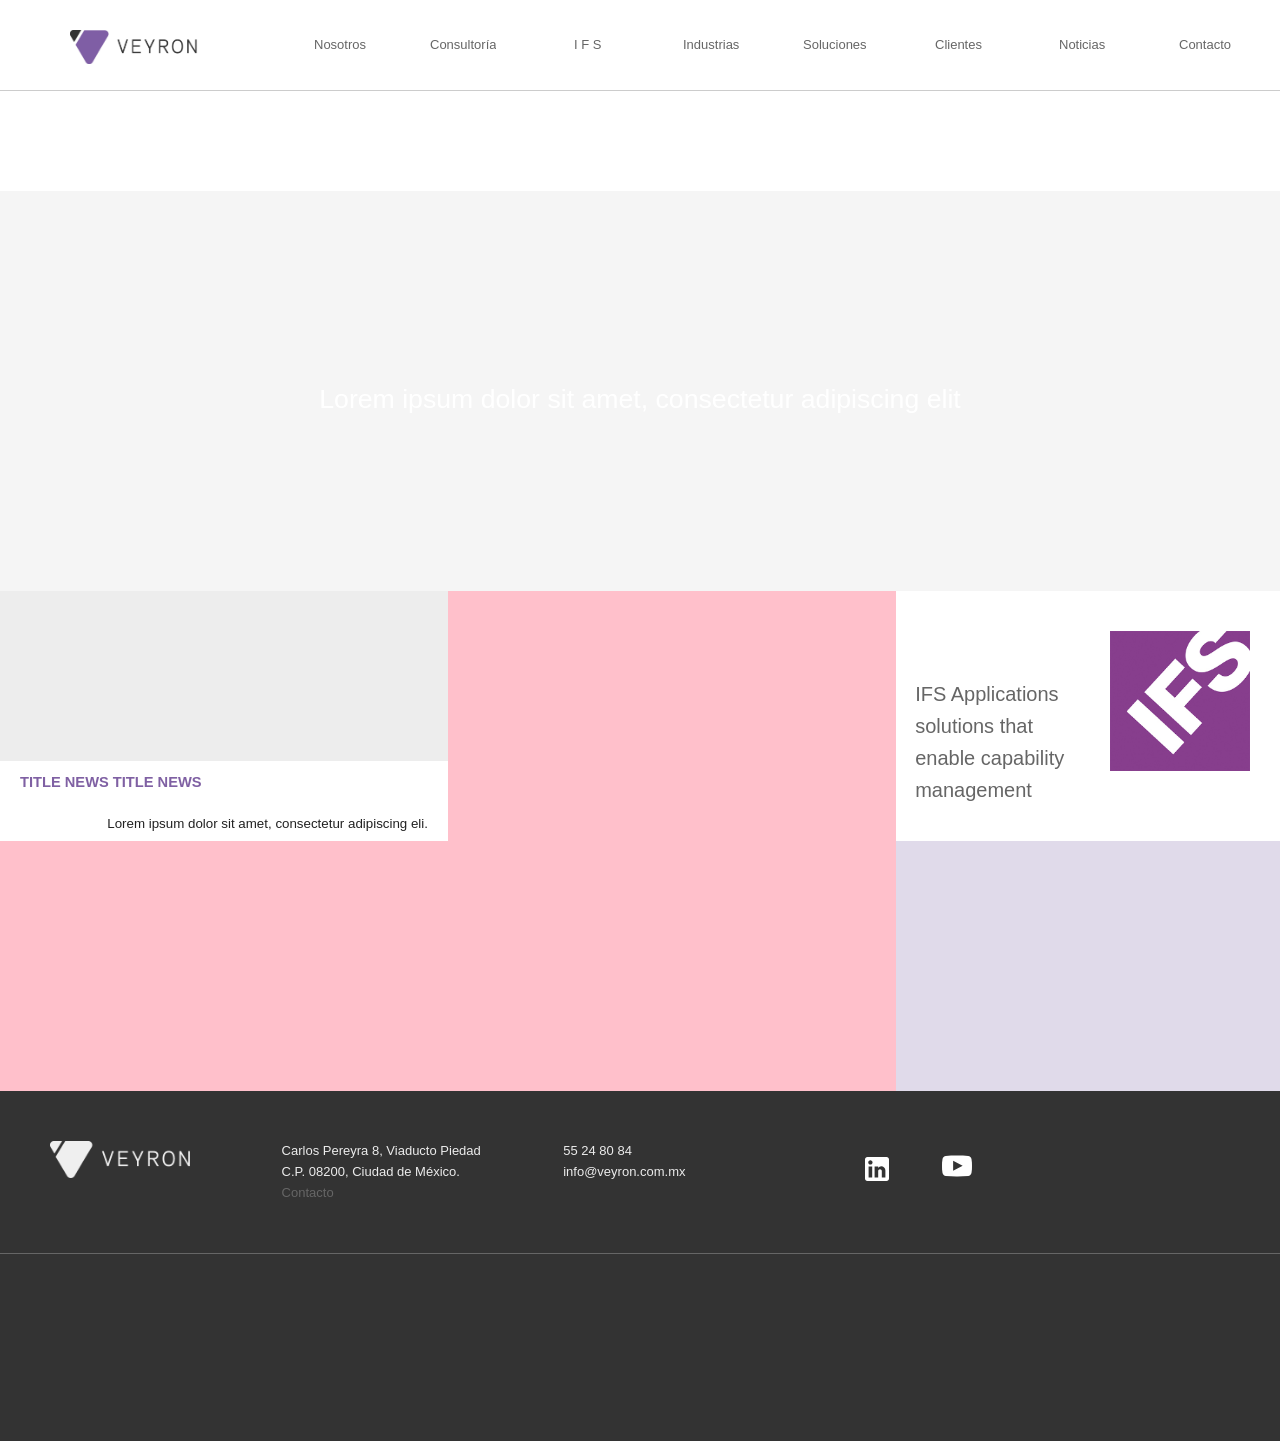
<file: index.html>
<!DOCTYPE html>
<html>
<head>
	<meta charset="utf-8">
	<title>Veyron</title>
	<link rel="stylesheet" type="text/css" href="css/style.css">
	<script src="js/modernizr.custom.js"></script>
</head>	
<body>

	<header>
		<nav>  <!-- navegation bar -->
			<a href="index.html">
		  		<div>
	  				<img id="logo" src="images/v_logos/logo.jpg">
		 	 	</div>
		    </a>	

	     	<div>
			    <ul> 
			        <li ><a class="hvr-underline-from-center" href="#">Nosotros</a></li>  
			        <li ><a class="hvr-underline-from-center" href="#">Consultoría</a></li>     
			        <li ><a class="hvr-underline-from-center" href="#"> I F S </a></li>
			        <li ><a class="hvr-underline-from-center" href="#"> Industrias </a></li>
		            <li ><a class="hvr-underline-from-center" href="#"> Soluciones</a></li>
	               	<li ><a class="hvr-underline-from-center" href="page_clientes.html"> Clientes </a></li>
			        <li ><a class="hvr-underline-from-center" href="page_noticias.html">Noticias </a></li>
			       	<li ><a class="hvr-underline-from-center" href="page_contacto.html">Contacto</a></li>
			    </ul>
		  	</div>
		</nav>	<!-- navegation bar -->
 	</header>
	
		 <!-- small header -->
			<div id="title">
				
			</div>		

			<div id="banner">
				<div id="principal">Lorem ipsum dolor sit amet, consectetur adipiscing elit</div>
			</div>
	
			<div id="wrapper">
				
				<div id="news">
				<article>
					<div>
						 <h4> Title news  Title news</h4>
						 <p>
							Lorem ipsum dolor sit amet, consectetur adipiscing eli.
						 </p>
					</div>
				</article>
			</div>

			<section>
				<div class="static">
					<img id="ifs_logo" src="images/v_logos/IFS.png">
					<br><br><br>
					<h3> 
						IFS Applications solutions that enable capability management
					</h3>
				</div>

				<div class="static" id="second">
					<h3> </h3>
				</div>
			</section>






			</div>





<!-- footer  -->
		<footer> 
			<div class="twelve columns">  
				<div class="three columns">
					<img id="logo_white" src="images/v_logos/logo_white.png">
				</div>
				
				<div class="three columns">
					Carlos Pereyra 8, Viaducto Piedad <br>
					C.P. 08200, Ciudad de México.<br>
					<a >Contacto </a>
				</div>	
				<div class="three columns">
					55 24 80 84  <br>
					info@veyron.com.mx
				</div>
				<div class="four columns">
					<li> <a href="#"> <img  class="ico" src="images/icons/linkedin.svg"> </li></a>
					<li> <a href="#"> <img  class="icons" src="images/icons/youtube.svg"> </li> </a>
			
				</div>
			</div>

			<div class="twelve columns base">
	
			</div>		
		</footer>  

<script src="js/toucheffects.js"></script>

</body>

</html>
</file>
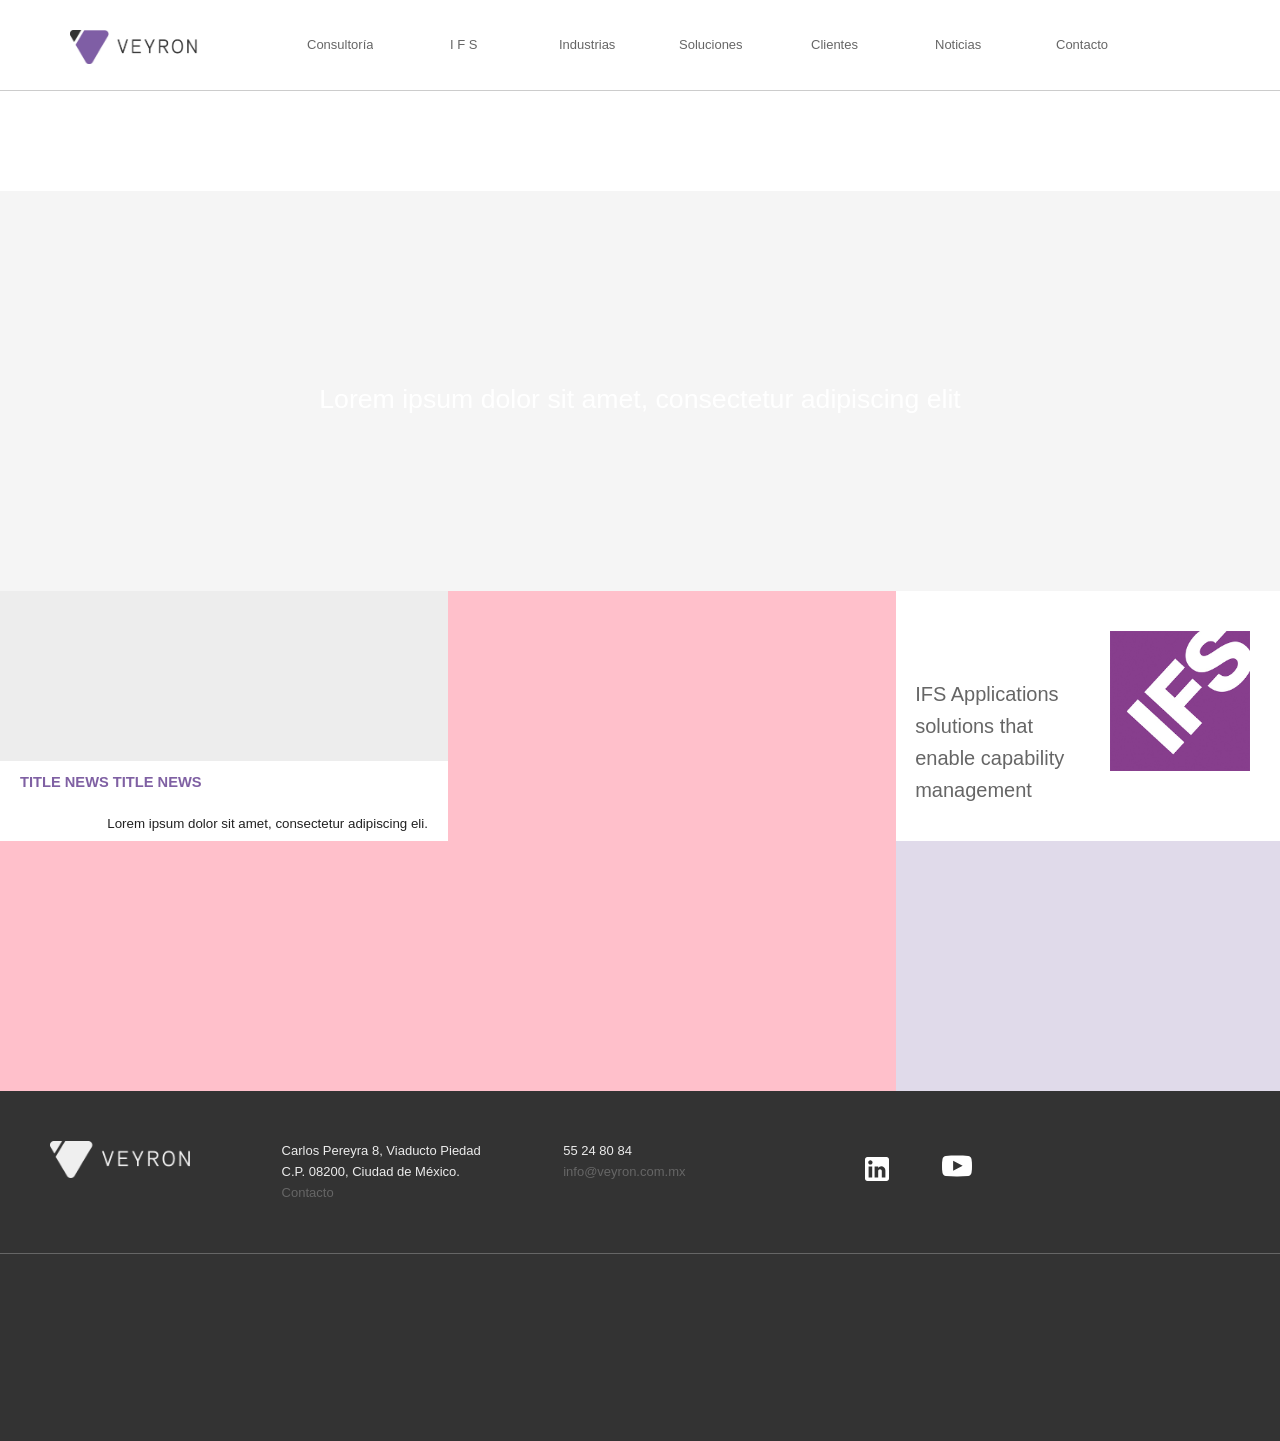
<file: 0_index.html>
<!DOCTYPE html>
<html>
<head>
	<meta charset="utf-8">
	<title>IFS México Veyron </title>
	<link rel="stylesheet" type="text/css" href="css/style.css">
	<script src="js/modernizr.custom.js"></script>
</head>	
<body>
		<nav>  <!-- navegation bar -->
		  <div>
		  	<img id="logo" src="images/v_logos/logo.jpg">
		  </div>	
		  <div>
		      <ul> 
		        <li ><a class="hvr-underline-from-center" href="#">Consultoría</a></li>     
		        <li ><a class="hvr-underline-from-center" href="1_ifs.html"> I F S </a></li>
		        <li ><a class="hvr-underline-from-center" href="2_industrias.html"> Industrias </a></li>
	            <li ><a class="hvr-underline-from-center" href="3_soluciones.html"> Soluciones</a></li>
               	<li ><a class="hvr-underline-from-center" href="4_clientes.html"> Clientes </a></li>
		        <li ><a class="hvr-underline-from-center" href="#">Noticias </a></li>
		       	<li ><a class="hvr-underline-from-center" href="#">Contacto</a></li>
		      </ul>
		  </div>
		</nav>	<!-- navegation bar -->

	
		<div id="title"><!-- small header -->
			
		</div>		

		<div id="banner">
			<div id="principal">Lorem ipsum dolor sit amet, consectetur adipiscing elit</div>
		</div><!-- end header  -->



		<!-- wrapper -->
		<div id="wrapper">
			<div id="news">
				<article>
					<div>
						 <h4> Title news  Title news</h4>
						 <p>
							Lorem ipsum dolor sit amet, consectetur adipiscing eli.
						 </p>
					</div>
				</article>
			</div>

			<section>
				<div class="static">
					<img id="ifs_logo" src="images/v_logos/IFS.png">
					<br><br><br>
					<h3> 
						IFS Applications solutions that enable capability management
					</h3>
				</div>

				<div class="static" id="second">
					<h3> </h3>
				</div>
			</section>

		</div>

<!-- footer  -->
		<footer> 
			<div class="twelve columns">  
				<div class="three columns">
					<img id="logo_white" src="images/v_logos/logo_white.png">
				</div>
				
				<div class="three columns">
					Carlos Pereyra 8, Viaducto Piedad <br>
					C.P. 08200, Ciudad de México.<br>
					<a>Contacto </a>
				</div>	
				<div class="three columns">
					55 24 80 84  <br>
					<a href="mailto:info@veyron.com.mx" target="_top">	info@veyron.com.mx</a>
				</div>
				<div class="four columns">
					<li> <a href="#"> <img  class="ico" src="images/icons/linkedin.svg"> </li></a>
					<li> <a href="#"> <img  class="icons" src="images/icons/youtube.svg"> </li> </a>
			
				</div>
			</div>

			<div class="twelve columns base">
	
			</div>		
		</footer>  

<script src="js/toucheffects.js"></script>

</body>

</html>
</file>
<file: css/style.css>
@import ƒ('https://fonts.googleapis.com/css?family=Roboto:300,400');

html {
  font-size: 62.5%;}

body {
  font-size: 1.3em; /* currently ems cause chrome bug misinterpreting rems on body element */
  line-height: 1.6;
  font-weight: 400;
  font-family: 'Roboto', sans-serif;
  color: #222; 
  background-color: #f5f5f5;
  width: 100%;
  height: 100%;
}


#principal{
  /*border: 1px solid white;*/
  color: #fff;
  font-weight: 300;
  position: absolute;
  font-size: 20pt;
  position: absolute;
  bottom: 0;
  width: 100%;
  text-align: center;
  padding-bottom: 170px;
}


h2{
  font-weight: 300;
  color: #fcfcfc;
  padding:20px 8%;
  letter-spacing: .5px;
}

h3{
  color: #666;
  font-weight:400;
  font-size: 20px;
  font-weight: 300;
  margin: 0px;
  padding: 25px 5%;
}


h4{
  text-transform: uppercase;
  font-weight: bold;
}

/*@media (min-width: 550px) {
  .container {
    width: 80%; }
  .column,
  .columns {
    margin-left: 4%; }
  .column:first-child,
  .columns:first-child {
    margin-left: 0; }*/

.one.column,
  .one.columns                    { width: 4.66666666667%; }
  .two.columns                    { width: 13.3333333333%; }
  .three.columns                  { width: 22%;            }
  .four.columns                   { width: 30.6666666667%; }
  .five.columns                   { width: 39.3333333333%; }
  .six.columns                    { width: 48%;            }
  .seven.columns                  { width: 56.6666666667%; }
  .eight.columns                  { width: 65.3333333333%; }
  .nine.columns                   { width: 74.0%;          }
  .ten.columns                    { width: 82.6666666667%; }
  .eleven.columns                 { width: 91.3333333333%; }
  .twelve.columns                 { width: 100%; margin-left: 0; }

  .icons{
  	width: 30px;
    margin: 10px 30px;
  } 



.ico{
  width: 24px;
  margin: 10px 20px;
}

#logo_white{

  width: 140px;
  margin-left: 50px;
}

nav{
  background-color: white;
  width: 100%;
	height: 90px;
  max-width: 1280px;
  margin: 0 auto;
	border-bottom: 1px solid #ccc;
  z-index: 1;
  /*font-size: 11pt;*/
}

nav div{
	float: left;
}

nav div #logo{
	width: 130px;
	margin: 30px 0 0 70px;
	float: left;
}

nav div ul{
	margin: 35px 0 0 40px;
}
nav div ul li {

	display: inline-block;
	width: 120px;
	text-align: center;
	font-weight: 300;
}

a{
	color: #666666;
	text-decoration: none;
}




#title{
  width: 100%;
   max-width: 1280px;
  margin: 0 auto;
  background-color: white;
  height: 100px;
}

#banner{
  max-width: 1280px;
  width: 100%;
  height: 400px;
  margin: 0 auto;
  /*background-image: url("../images/banners/b1.jpg");*/
  background-image: url("http://placehold.it/1280x330");
  position: relative;

}

header #banner_title{
  width: 70%;
  height: 180px;
  margin: 0px 0px 0px 15%;
  position: absolute;
  bottom: 0;
  background-color: #79618e;
}


#wrapper{
   max-width: 1280px;
  width: 100%;
  position: relative;
  overflow: auto;
  background-color: white;
  margin: 0 auto;
}





#news{
  width: 70%;
  background-color: pink;
  height: 500px;
  float: left;
}

article{
  /*border: 1px solid #ccc;*/
  width: 50%;
  height: 250px;
  float: left;
  background-color: #EDEDED;
}

article div{
  width: 100%;
  height: 80px;
  background-color: white;
  margin-bottom: 0px;
  top: 150px;
  position: relative;
}


.static{
  height: 250PX;
}

#second{
  background-color: #E0DAEA;
}


section{
  width: 30%;
  /*background-color: green;*/
  height: 500px;
  float: left;
}

#ifs_logo{
  /*border: 1px solid pink;*/
  padding: 15px 15px;
  margin: 25px 15px 0px 0px;
  float: right;
  width: 140px;

}


input[type="submit"],
input[type="text"],
textarea{
  width: 100%;
  height: 38px;
  padding: 6px 10px; /* The 6px vertically centers text on FF, ignored by Webkit */
  background-color: #fff;
  border: 1px solid #D1D1D1;
  box-shadow: none;
  box-sizing: border-box; 
  margin: 10px 10px;
}

input[type="text"]:focus{
  border-color: #79618e;
}

 
textarea{
    -webkit-appearance: none;
     -moz-appearance: none;
          appearance: none;
          min-height: 65px;
          padding-top: 6px;
          padding-bottom: 6px; 
}


input[type="submit"]{
     background-color: #79618e;
    border: none;
    color: #fff;
    font-weight: 300;
}

input[type="submit"]:hover{
  opacity: 0.5;
}


#ifs{
font-size: 60pt;
font-weight: 400;
margin: 10px 50px; 
float: left;
color: #79618e;
}

#ifs_p{
  font-size: 13pt;
  padding: 40px 50px 0px 0px;
}



#part1{
  /*border: 1px solid #ccc;*/
  margin: 0px 0px 20px 0px;
}

.top{
  padding: 20px 20px;
  font-size: 13pt;
  border: 1px solid #ccc;
  height: 150px;

}


#table_customer ul{
  list-style-type: none;
  margin: 0;
  padding: 0;
  /*border-top: .5px solid #ccc;*/
  width: 100%;
}

#table_customer li{
  width: 340px;
  /*border: 1px solid #ccc;*/
  height: 200px;
  text-align: center;
  background-color: #eee;
  display: inline-block;
}

.customer{
  width: 350px;
  margin-top: 40px;
}

.square{
  border: 1px solid;
  width: 100px;
  text-align: center;
  font-weight: 500;
  margin-bottom: 1px;
  padding: 15px 5px;
  color: #fff;
}

.ifs_icon{
  width: 140px;
  text-align: center;
  /*border: 1px solid #ccc;*/
  margin: 0 auto;
}

#ifs_menu{
  margin: 0px;
  padding: 0px;
  list-style-type: none;
  width: 100%;
}

#ifs_menu li{
 display: inline-grid;
 float: left;
 background: #E5E5E5;
 width: 25%;
 height: 250px;
 text-align: center;
}



/*IFS DESCRIPTION */

/*section one */
#sec_first{
  width: 100%;
  border: 1px solid #ccc;
  height: 200px;
  background: purple;
}

#sec_first #one{
  width: 30%;
  background-color: grey;
  float: left;
  height: 200px;
}

#sec_first #two{
  width: 70%;
float: left;
}

#sec_two {
  width: 100%;
}
#sec_first #two p{

  padding: 30px 50px;
}






#sec_third{
  width: 100%;
  height: 220px;
}

#sec_third div{
  width: 50%;
  float: left;
    height: 220px;
  margin-bottom: 100px;
  border-bottom: 1px solid #ccc;

}

#sec_third div p{
  margin: 60px 60px;
  text-align: justify;
}




/*IFS Table*/

#components_table {
  /*border: 1px solid #ccc;*/
  width: 100%;
  margin: 400px 0px 100px 0px;
    /*background-color: purple; */
}

#components_table li {
  display: inline-block;
  margin: 0px 10px 0px 0px;
  vertical-align: bottom;

}

#components_table ul{
  vertical-align: bottom;
  /*background-color: red;*/
  /*margin: 0 auto;*/
  text-align: center;

}

hr{
  width: 88%;
  text-align: center;
}



/*INDUSTRIAS REEL*/

#industrias_reel{
  width: 100%;
  border-top: 1px solid #ccc;
  border-bottom: 1px solid #ccc;
  height: 250px;
  background: white;
}

#industrias_reel .individual{
  width: 140px;
  /*border: 1px solid #ccc;*/
  float: left;
  margin: 20px 50px 0px 50px;
  opacity: 0.5;
}

#industrias_reel .individual:hover{
  opacity: 1;
}


#industrias_reel .individual h4{
  text-align: center;
}

.g_icons{
    margin: 0 auto;
    color: #ccc;
    width: 100px;
    /*border: 1px solid #ccc;*/
}

/*COLORS */
.y{background-color: #feaa00;}
.m{background-color:#c70075;}
.b{background-color: #0191ca;}
.g {background-color:#2ca23d;}
.gl{background-color:#8ac84a;}
.o {background-color:#f67107;}
.ol{background-color: #cec006;}
.navy{background-color: #006e9c;}
.red{background-color: #f34026;}
.grey{background-color: #444;
      height: 50px;}


#general_menu{
/*  background-color: #CCC;*/
  width: 20%;
  float: left;
}

#general_menu ul{
    margin: 0px;
   padding: 0px;
}

#general_menu li{
  list-style-type: none;
  text-align: center;
  /*background-color: purple;*/
  margin: 0px;
  padding-bottom: 20px;
  border-bottom: 1px solid #ccc;
  border-right: 1px solid #ccc;
     background-color: inherit;
        background-color: #EFEFEF;
         cursor: pointer;
    transition: 0.3s;
}

#general_menu li:hover{
  background-color: #fff;
}


#general_menu li.active{
   background-color: #EFEFEF;
}


#general_layout{
/*background-color: grey;*/

width: 80%;
float: right;
}





#industria_layout h3{
  padding: 10px 60px;
  font-size: 16pt;
}

#industria_layout h4{
  padding: 10px 60px;
  font-weight: normal;

}

#in_layout_head{
/*border-bottom: 1px solid #ccc;*/
}


#industria_layout p{
  padding: 20px 60px;
  /*font-weight: bold;*/
}

#industria_layout ul{
   text-align: center;
  /*border: 1px solid #ccc;*/
  
    width: 90%;
    margin-left: 3%;

}

#industria_layout li{
  display: inline-block;
  text-align: center;
  /*border: 1px solid #ccc;*/
  margin: 40px 20px;
  font-size: 11pt;
  text-transform: uppercase;


}

#industria_layout li span {
  color: #89B868;
  padding-right: 10px;
}

#specifics{
  width: 100%;
  margin: 0px;
  margin-left: 60px;
}

#specifics ul{
  margin: 0px;
  padding: 0px;

}

#specifics ul li {
  border-top: 1px solid #ccc;
  list-style: none;
  height: 300px;
  width: 100%;
}

#specifics ul li h4{
  padding: 0px 80px 0px 50px;
  font-size: 13pt;
  color: #89B868;
  margin-top: 50px;
}



#specifics ul li p{

  padding: 0px 80px 0px 50px;
  text-align: justify;
}


#image{
  width: 40%;
  height: 300px;
  float: left;
}

#in_image{
  width: 250px;
  height: 150px;
  /*border: 1px solid #ccc;*/
  padding: 60px 80px 0px 50px;
  background-image: url("../images/images/military2.jpg");
  margin: 0 auto;
  margin-top: 45px;
}

 #text{
  width: 60%;
  float: left;
/*  background: purple;*/
}

h5 {
  color: #494949;
  font-size:11pt;
  font-weight: normal;


}


[class^='imghvr-'],
[class*=' imghvr-'] {

}

#customers_info  h5{
  padding: 50px 220px;
}

#all_customers{
  width: 100%;
  border-top: 1px solid #ccc;
  height: 200px;
}

#single_customer{
  width: 33.2%;
  height: 250px;
  float: left;
  border-right: 1px solid #ccc;
  border-bottom: 1px solid #ccc;
}


#single_customer img{
  /*border: 1px solid #ccc;*/
  width: 340px;
  margin: 60px 20px 20px 40px;
}




/*FOOTER */

footer{
  width: 100%;
  max-width: 1280px;
  margin: 0 auto;
  font-weight: 300;
  padding-top: 50px;
	color: #ececec;
	background-color: #333;
	height:300px;
  overflow: auto;
}


footer div {
float: left;
}

footer li{
  display: inline-block;

}

/*

section{
  float: left;
}*/


#p_contact{
  width: 50%;
  font-size: 14pt;
margin: 80px 80px ;
}



iframe{
float: left;
margin: 50px  0px;
}

#title_contact{
  font-size: 12pt;
  border-bottom: 1px solid #ccc;
  padding: 20px 20px;
  margin: 20px 0px;
}

#adress{
  background-color: white;
}

#contact_general{
  border-top: 1px solid #ccc;
}


#contact_info{
float: left;
width:59.5%;
}

#contact_form{
  /*background-color: #ccc;*/
  width: 40%;
  height: 100%;
  padding: 50px 0px;
  padding-bottom: 100px;
  float: left;
  text-align: center;
  border-left: 1px solid #ccc;
}


#contact_form form {
  padding-top: 50px;
}
#contact_form h3 {
  border-bottom: 1px solid #ccc;
  text-align: left;
 padding-left: 45px;
}

#contact_form input,textarea{ 
  width: 80%;
  margin-top: 20px;
}



textarea{
  /*background-color: green;*/
  height: 50px;
  min-height: 120px;
  max-height: 150px;
}


.base{
  margin-top: 50px;
  border-top: 1px solid #666;
}



#tab_menu ul{
  margin: 0;
  padding: 0;
}

#tab_menu ul li {
  width: 300px;
  height: 100px;
  list-style-type: none;
  border: 1px solid #ccc;
  padding: 10px
}


.tab_icon{
  /*background-color: #ccc;*/
  float: left;
  width: 40%;
  height: 100%;
  border: 1px solid green;
}



.tab_title{
  height: 100%;
  font-weight: 400;
  text-transform: uppercase;
}


.tab_title div{
padding-top: 12%;
}

.block{
  width: 33.3%;
  height: 300px;
  float: left;
  background-color: #ccc;
}



/*HOVER STYLES 
   ========================================================================== */

/* Underline From Center */
.hvr-underline-from-center {
  display: inline-block;
  vertical-align: middle;
  -webkit-transform: perspective(1px) translateZ(0);
  transform: perspective(1px) translateZ(0);
  box-shadow: 0 0 1px transparent;
  position: relative;
  overflow: hidden;
}
.hvr-underline-from-center:before {
  content: "";
  position: absolute;
  z-index: -1;
  left: 50%;
  right: 50%;
  bottom: 0;
  background: #666666;
  height: 1px;
  -webkit-transition-property: left, right;
  transition-property: left, right;
  -webkit-transition-duration: 0.3s;
  transition-duration: 0.3s;
  -webkit-transition-timing-function: ease-out;
  transition-timing-function: ease-out;
}
.hvr-underline-from-center:hover:before, .hvr-underline-from-center:focus:before, .hvr-underline-from-center:active:before {
  left: 0;
  right: 0;
}



/* COMPONENTS INDEX 
   ========================================================================== */

.grid {
  width: 100%;
  height: 100%;
  padding: 0px 0px 100px 0px;
  max-width: 1280px;
  margin: 0 auto;
  list-style: none;
  text-align: center;
  position: relative;
}



.grid li {
  display: inline-block;
  float: left;
  width: 33.3%;
  margin: 0;
  text-align: left;
  position: relative;


}

.grid figure {
  margin: 0;
  position: relative;
}

.grid figure img {
  max-width: 100%;
  display: block;
  position: relative;
  /*border: 1px solid purple;*/
}

.grid figcaption {
  position: absolute;
  top: 0;
  left: 0;
  padding: 20px;
  background: #fff;
  color: #ed4e6e;
}

.grid figcaption h3 {
  margin: 0;
  padding: 0;
  color: #ddd;
}

/*.grid figcaption span:before {
  content: 'by ';
}*/

.grid figcaption a {
  text-align: center;
  padding: 5px 10px;
  border-radius: 2px;
  /*display: inline-block;*/
  background: #ed4e6e;
  color: #fff;
}

/* Individual Caption Styles */



/* Caption Style 3 */
.cs-style-3 figure {
  overflow: hidden;
}

.cs-style-3 figure img {
  -webkit-transition: -webkit-transform 0.4s;
  -moz-transition: -moz-transform 0.4s;
  transition: transform 0.4s;
}

.no-touch .cs-style-3 figure:hover img,
.cs-style-3 figure.cs-hover img {
  -webkit-transform: translateY(-30px);
  -moz-transform: translateY(-30px);
  -ms-transform: translateY(-30px);
  transform: translateY(-30px);
}

.cs-style-3 figcaption {
  height: 100px;
  width: 100%;
  top: auto;
  bottom: 0;
  opacity: 1;
  -webkit-transform: translateY(50%);
  -moz-transform: translateY(50%);
  -ms-transform: translateY(50%);
  transform: translateY(50%);
  -webkit-transition: -webkit-transform 0.4s, opacity 0.1s 0.3s;
  -moz-transition: -moz-transform 0.4s, opacity 0.1s 0.3s;
  transition: transform 0.4s, opacity 0.1s 0.3s;
}

.no-touch .cs-style-3 figure:hover figcaption,
.cs-style-3 figure.cs-hover figcaption {
  opacity: 1;
  -webkit-transform: translateY(30px);
  -moz-transform: translateY(30px);
  -ms-transform: translateY(30px);
  transform: translateY(30px);
  -webkit-transition: -webkit-transform 0.4s, opacity 0.1s;
  -moz-transition: -moz-transform 0.4s, opacity 0.1s;
  transition: transform 0.4s, opacity 0.1s;
}



.no-touch .cs-style-7 figure:hover figcaption h3,
.no-touch .cs-style-7 figure:hover figcaption span,
.no-touch .cs-style-7 figure:hover figcaption a,
.cs-style-7 figure.cs-hover figcaption h3,
.cs-style-7 figure.cs-hover figcaption span,
.cs-style-7 figure.cs-hover figcaption a {
  -webkit-transition: opacity 0.3s 0.2s;
  -moz-transition: opacity 0.3s 0.2s;
  transition: opacity 0.3s 0.2s;
  opacity: 1;
}

@media screen and (max-width: 31.5em) {
  .grid {
    padding: 10px 10px 100px 10px;
  }
  .grid li {
    width: 100%;
    min-width: 300px;
  }
}

/*NORMALIZE STYLES
   ========================================================================== */



   /*! normalize.css v3.0.2 | MIT License | git.io/normalize */

/**
 * 1. Set default font family to sans-serif.
 * 2. Prevent iOS text size adjust after orientation change, without disabling
 *    user zoom.
 */

html {
  font-family: sans-serif; /* 1 */
  -ms-text-size-adjust: 100%; /* 2 */
  -webkit-text-size-adjust: 100%; /* 2 */
}

/**
 * Remove default margin.
 */

body {
  margin: 0;
}

/* HTML5 display definitions
   ========================================================================== */

/**
 * Correct `block` display not defined for any HTML5 element in IE 8/9.
 * Correct `block` display not defined for `details` or `summary` in IE 10/11
 * and Firefox.
 * Correct `block` display not defined for `main` in IE 11.
 */

article,
aside,
details,
figcaption,
figure,
footer,
header,
hgroup,
main,
menu,
nav,
section,
summary {
  display: block;
}

/**
 * 1. Correct `inline-block` display not defined in IE 8/9.
 * 2. Normalize vertical alignment of `progress` in Chrome, Firefox, and Opera.
 */

audio,
canvas,
progress,
video {
  display: inline-block; /* 1 */
  vertical-align: baseline; /* 2 */
}

/**
 * Prevent modern browsers from displaying `audio` without controls.
 * Remove excess height in iOS 5 devices.
 */

audio:not([controls]) {
  display: none;
  height: 0;
}

/**
 * Address `[hidden]` styling not present in IE 8/9/10.
 * Hide the `template` element in IE 8/9/11, Safari, and Firefox < 22.
 */

[hidden],
template {
  display: none;
}

/* Links
   ========================================================================== */

/**
 * Remove the gray background color from active links in IE 10.
 */

a {
  background-color: transparent;
}

/**
 * Improve readability when focused and also mouse hovered in all browsers.
 */

a:active,
a:hover {
  outline: 0;
}

/* Text-level semantics
   ========================================================================== */

/**
 * Address styling not present in IE 8/9/10/11, Safari, and Chrome.
 */

abbr[title] {
  border-bottom: 1px dotted;
}

/**
 * Address style set to `bolder` in Firefox 4+, Safari, and Chrome.
 */

b,
strong {
  font-weight: bold;
}

/**
 * Address styling not present in Safari and Chrome.
 */

dfn {
  font-style: italic;
}

/**
 * Address variable `h1` font-size and margin within `section` and `article`
 * contexts in Firefox 4+, Safari, and Chrome.
 */

h1 {
  font-size: 2em;
  margin: 0.67em 0;
}

/**
 * Address styling not present in IE 8/9.
 */

mark {
  background: #ff0;
  color: #000;
}

/**
 * Address inconsistent and variable font size in all browsers.
 */

small {
  font-size: 80%;
}

/**
 * Prevent `sub` and `sup` affecting `line-height` in all browsers.
 */

sub,
sup {
  font-size: 75%;
  line-height: 0;
  position: relative;
  vertical-align: baseline;
}

sup {
  top: -0.5em;
}

sub {
  bottom: -0.25em;
}

/* Embedded content
   ========================================================================== */

/**
 * Remove border when inside `a` element in IE 8/9/10.
 */

img {
  border: 0;
}

/**
 * Correct overflow not hidden in IE 9/10/11.
 */

svg:not(:root) {
  overflow: hidden;
}

/* Grouping content
   ========================================================================== */

/**
 * Address margin not present in IE 8/9 and Safari.
 */

figure {
  margin: 1em 40px;
}

/**
 * Address differences between Firefox and other browsers.
 */

hr {
  -moz-box-sizing: content-box;
  box-sizing: content-box;
  height: 0;
}

/**
 * Contain overflow in all browsers.
 */

pre {
  overflow: auto;
}

/**
 * Address odd `em`-unit font size rendering in all browsers.
 */

code,
kbd,
pre,
samp {
  font-family: monospace, monospace;
  font-size: 1em;
}

/* Forms
   ========================================================================== */

/**
 * Known limitation: by default, Chrome and Safari on OS X allow very limited
 * styling of `select`, unless a `border` property is set.
 */

/**
 * 1. Correct color not being inherited.
 *    Known issue: affects color of disabled elements.
 * 2. Correct font properties not being inherited.
 * 3. Address margins set differently in Firefox 4+, Safari, and Chrome.
 */

button,
input,
optgroup,
select,
textarea {
  color: inherit; /* 1 */
  font: inherit; /* 2 */
  margin: 0; /* 3 */
}

/**
 * Address `overflow` set to `hidden` in IE 8/9/10/11.
 */

button {
  overflow: visible;
}

/**
 * Address inconsistent `text-transform` inheritance for `button` and `select`.
 * All other form control elements do not inherit `text-transform` values.
 * Correct `button` style inheritance in Firefox, IE 8/9/10/11, and Opera.
 * Correct `select` style inheritance in Firefox.
 */

button,
select {
  text-transform: none;
}

/**
 * 1. Avoid the WebKit bug in Android 4.0.* where (2) destroys native `audio`
 *    and `video` controls.
 * 2. Correct inability to style clickable `input` types in iOS.
 * 3. Improve usability and consistency of cursor style between image-type
 *    `input` and others.
 */

button,
html input[type="button"], /* 1 */
input[type="reset"],
input[type="submit"] {
  -webkit-appearance: button; /* 2 */
  cursor: pointer; /* 3 */
}

/**
 * Re-set default cursor for disabled elements.
 */

button[disabled],
html input[disabled] {
  cursor: default;
}

/**
 * Remove inner padding and border in Firefox 4+.
 */

button::-moz-focus-inner,
input::-moz-focus-inner {
  border: 0;
  padding: 0;
}

/**
 * Address Firefox 4+ setting `line-height` on `input` using `!important` in
 * the UA stylesheet.
 */

input {
  line-height: normal;
}

/**
 * It's recommended that you don't attempt to style these elements.
 * Firefox's implementation doesn't respect box-sizing, padding, or width.
 *
 * 1. Address box sizing set to `content-box` in IE 8/9/10.
 * 2. Remove excess padding in IE 8/9/10.
 */

input[type="checkbox"],
input[type="radio"] {
  box-sizing: border-box; /* 1 */
  padding: 0; /* 2 */
}

/**
 * Fix the cursor style for Chrome's increment/decrement buttons. For certain
 * `font-size` values of the `input`, it causes the cursor style of the
 * decrement button to change from `default` to `text`.
 */

input[type="number"]::-webkit-inner-spin-button,
input[type="number"]::-webkit-outer-spin-button {
  height: auto;
}

/**
 * 1. Address `appearance` set to `searchfield` in Safari and Chrome.
 * 2. Address `box-sizing` set to `border-box` in Safari and Chrome
 *    (include `-moz` to future-proof).
 */

input[type="search"] {
  -webkit-appearance: textfield; /* 1 */
  -moz-box-sizing: content-box;
  -webkit-box-sizing: content-box; /* 2 */
  box-sizing: content-box;
}

/**
 * Remove inner padding and search cancel button in Safari and Chrome on OS X.
 * Safari (but not Chrome) clips the cancel button when the search input has
 * padding (and `textfield` appearance).
 */

input[type="search"]::-webkit-search-cancel-button,
input[type="search"]::-webkit-search-decoration {
  -webkit-appearance: none;
}

/**
 * Define consistent border, margin, and padding.
 */

fieldset {
  border: 1px solid #c0c0c0;
  margin: 0 2px;
  padding: 0.35em 0.625em 0.75em;
}

/**
 * 1. Correct `color` not being inherited in IE 8/9/10/11.
 * 2. Remove padding so people aren't caught out if they zero out fieldsets.
 */

legend {
  border: 0; /* 1 */
  padding: 0; /* 2 */
}

/**
 * Remove default vertical scrollbar in IE 8/9/10/11.
 */

textarea {
  overflow: auto;
}

/**
 * Don't inherit the `font-weight` (applied by a rule above).
 * NOTE: the default cannot safely be changed in Chrome and Safari on OS X.
 */

optgroup {
  font-weight: bold;
}

/* Tables
   ========================================================================== */

/**
 * Remove most spacing between table cells.
 */

table {
  border-collapse: collapse;
  border-spacing: 0;
}

td,
th {
  padding: 0;
}








#news article div h4{
  color: #7F60A3;
  padding-left: 20px;
  padding-top: 10px;
  width: 90%;
  font-size: 11pt;

}

#news article div p{
  font-size: 10pt;
  padding: 0px;
  margin: 0px 20px 0px 20px;
  float: right;
}
</file>
